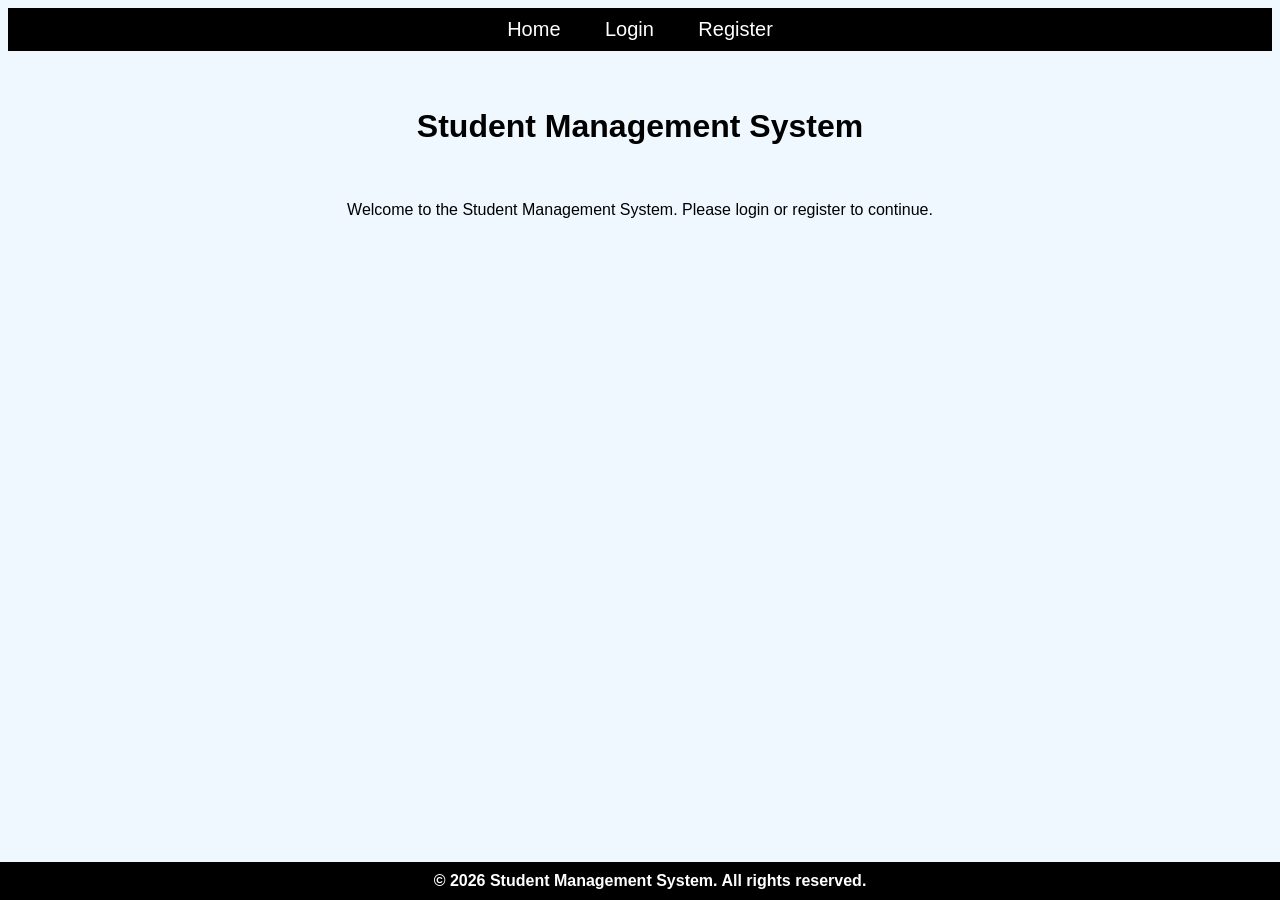
<file: index.html>
<!-- Home , Login , Register -->

<!DOCTYPE html>
<html lang="en">
<head>
    <meta charset="UTF-8">
    <meta name="viewport" content="width=device-width, initial-scale=1.0">
    <title>Home</title>
    <link rel="stylesheet" href="./style.css">
    <nav>
        <a href="./index.html">Home</a>
        <a href="./login.html">Login</a>    
        <a href="./register.html">Register</a>
    </nav>
</head>
<body>
    <br><br>
    <b><h1>Student Management System</h1></b>
    <br>
    <p>Welcome to the Student Management System. Please login or register to continue.</p>
</body>
<footer>
        <b>&copy; 2026 Student Management System. All rights reserved.</b>
    </footer>
</html>
</file>
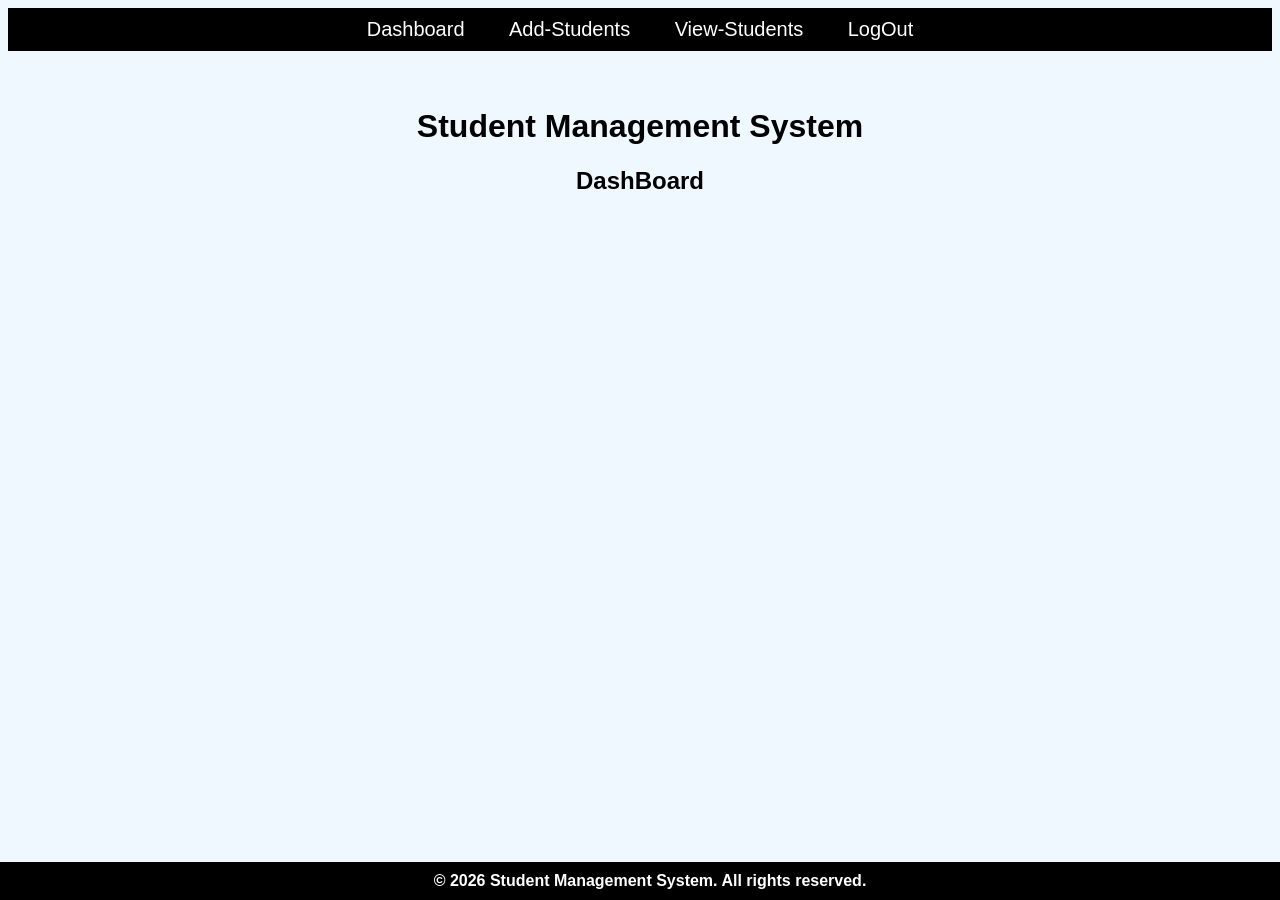
<file: dashboard.html>
<!DOCTYPE html>
<html lang="en">
<head>
    <meta charset="UTF-8">
    <meta name="viewport" content="width=device-width, initial-scale=1.0">
    <title>Dashboard</title>
    <link rel="stylesheet" href="./style.css">
    <nav>
        <a href="./dashboard.html">Dashboard</a>
        <a href="./addstudent.html">Add-Students</a>
        <a href="./viewstudent.html">View-Students</a>
        <a href="./logout.html">LogOut</a>
    </nav>
</head>
<body>
    
    <br><br>
    <b><h1>Student Management System</h1></b>
    <b><h2>DashBoard</h2></b>

    <!-- <table>
        <thead>
            <tr>
                <th>Name</th>
                <th>Id</th>
                <th>Branch</th>
                <th>Action</th>
            </tr>
        </thead>
        <tbody>
            <tr>
                <td>John</td>
                <td>2345</td>
                <td>CS</td>
                <td><a href="./editstudent.html">Edit</a> | <a href="./deletestudent.html">Delete</a></td>
            </tr>
        </tbody>
    </table> -->
</body>
<footer>
        <b>&copy; 2026 Student Management System. All rights reserved.</b>
    </footer>
</html>
</file>
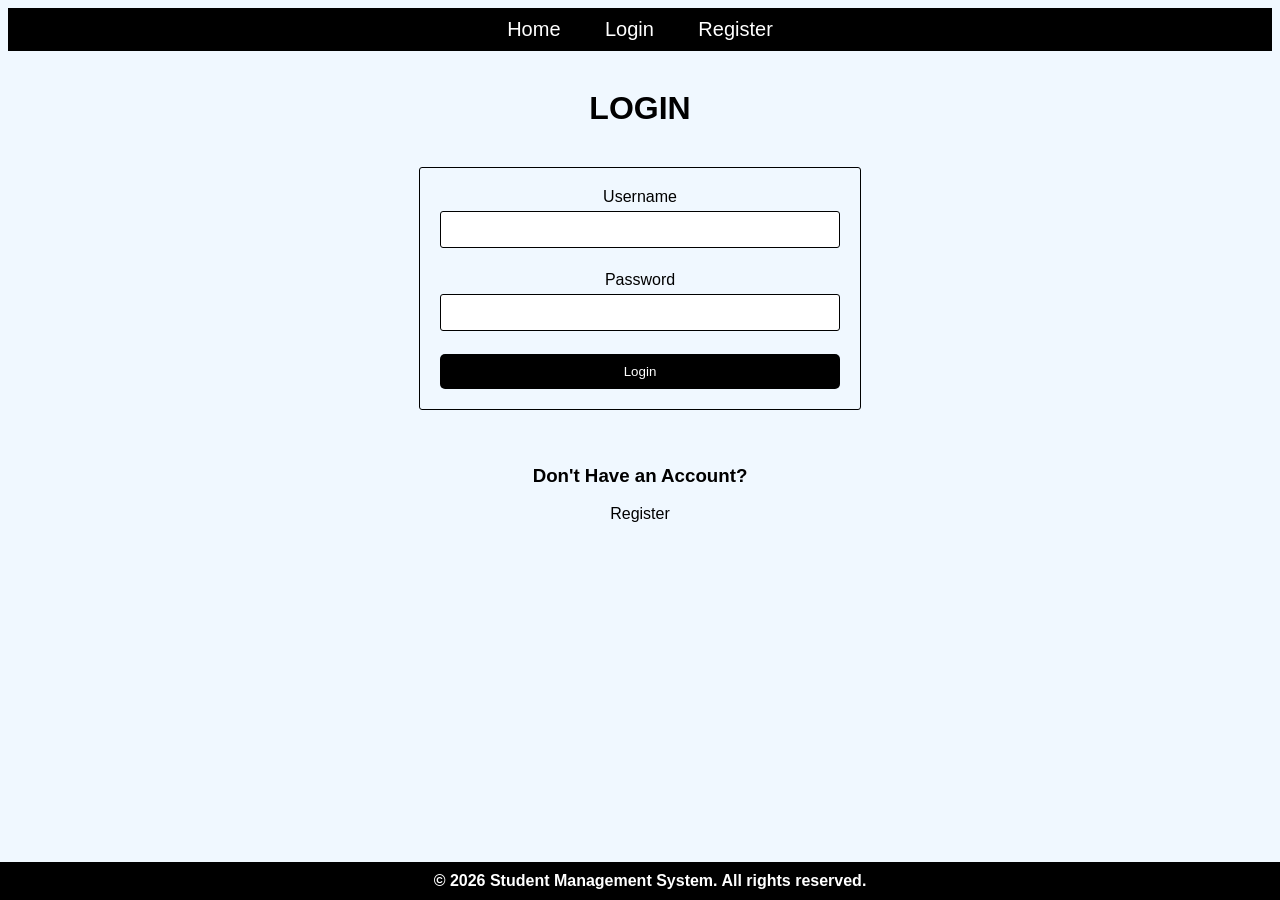
<file: login.html>
<!DOCTYPE html>
<html lang="en">
<head>
    <meta charset="UTF-8">
    <meta name="viewport" content="width=device-width, initial-scale=1.0">
    <title>Login</title>
    <link rel="stylesheet" href="./style.css">
    <nav>
        <a href="./index.html">Home</a>
        <a href="./login.html">Login</a>
        <a href="./register.html">Register</a>
    </nav>
    <script>
        function validateLogin() {
            event.preventDefault();
            const username = document.getElementById('username').value;
            const password = document.getElementById('password').value;
            const storedUser = JSON.parse(localStorage.getItem("user"));
            if (storedUser && storedUser.username === username && storedUser.password === password) {
                alert('Login successful!');
            } else {
                alert('Invalid username or password. Please try again.');
                return ;
            }
            window.location.href = "dashboard.html";
        }

    </script>
</head>
<body>
    
    <br>
    <h1><b>LOGIN</b></h1>
    <br>
    <form  onsubmit="return validateLogin()">
        <label for="username">Username</label>
        <input type="text" id="username" required><br> <br>
        <label for="password">Password</label>
        <input type="password" id="password" required><br> <br>
       <button type="submit">Login</button>
    </form>
    <br><br>
    <div class="c1">
        <h3>Don't Have an Account?</h3>
        <a href="./register.html">Register</a>
    </div>
</body>
<footer>
        <b>&copy; 2026 Student Management System. All rights reserved.</b>
    </footer>
</html>
</file>
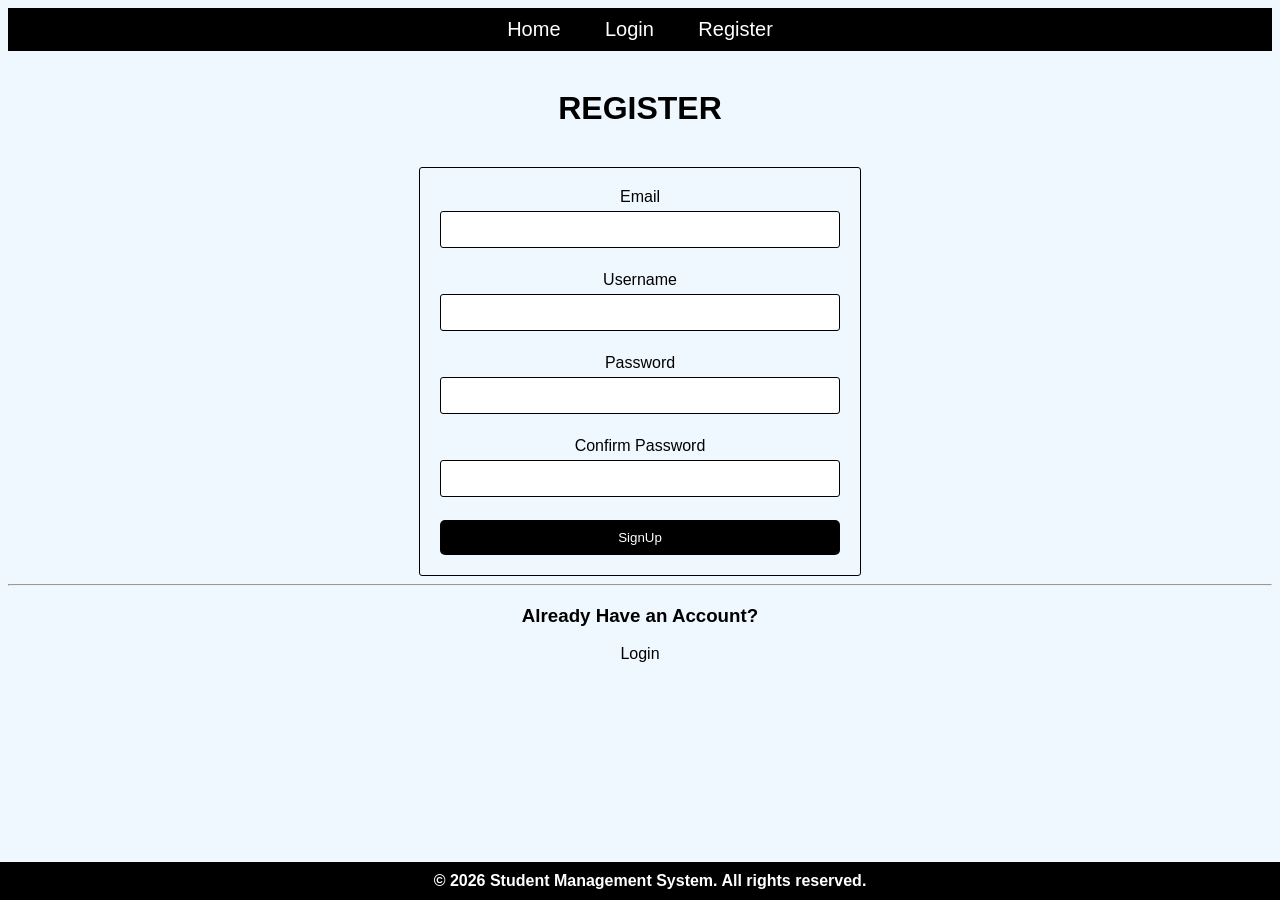
<file: register.html>
<!DOCTYPE html>
<html lang="en">
<head>
    <meta charset="UTF-8">
    <meta name="viewport" content="width=device-width, initial-scale=1.0">
    <title>Register</title>
    <link rel="stylesheet" href="./style.css">
    <nav>
        <a href="./index.html">Home</a>
        <a href="./login.html">Login</a>
        <a href="./register.html">Register</a>
    </nav>
    <script>
        function storeData() {
            event.preventDefault();
            const email = document.getElementById('email').value;
            const username = document.getElementById('username').value;
            const password = document.getElementById('password').value;
            const confirmPassword = document.getElementById('confirm-password').value;
            var data = {
                email: email,
                username: username,
                password: password
            };
            if (password !== confirmPassword) {
                alert('Passwords do not match. Please try again.');
                return;
            }
            localStorage.setItem("user",JSON.stringify(data));
            window.location.href = "login.html";
        }
    </script>
</head>
<body>
    
    <br>
    <h1><b>REGISTER</b></h1>
    <br>
    <form  onsubmit= "return storeData()">
        <label for="email">Email</label>
        <input type="email" name="email" id="email" required> <br> <br>
        <label for="username">Username</label>
        <input type="text" name="username" id="username" required> <br> <br>
        <label for="password">Password</label>
        <input type="password" name="password" id="password" required> <br> <br>
        <label for="confim-password">Confirm Password</label>
        <input type="password" name="confim-password" id="confirm-password" required> <br> <br>
        <button type="submit">SignUp</button>
    </form>
    <hr>
    <h3>Already Have an Account?</h3>
    <a href="./login.html">Login</a>
</body>
<footer>
        <b>&copy; 2026 Student Management System. All rights reserved.</b>
    </footer>
</html>
</file>
<file: style.css>
body{
    font-family: Arial, Helvetica, sans-serif;
    background-color:aliceblue;
    text-align: center;
}
nav{
    background-color: black;
    color: white;
    padding: 10px;
    text-align: center;
}
nav a{
    color: white;
    text-decoration: none;
    margin: 0px 10px;
    font-size: 20px;
}
nav a:hover{
    color:burlywood;
}

form{
    background-color:aliceblue;
    width: 400px;
    margin: auto;
    padding: 20px;
    border: 1px solid black;
    border-radius: 3px;
}
form button{
    width: 100%;
    background-color: black;
    color: white;
    padding: 10px 20px;
    border: none;
    border-radius: 5px;
    cursor: pointer;
}

form button:hover{
    background-color: burlywood;
}

form > input{
    width: 100%;
    padding: 10px;
    margin: 5px 0px;
    border: 1px solid black;
    border-radius: 3px;
    box-sizing: border-box;
}
h1{
    text-align: center;
}
a{
    text-decoration: none;
    color: black;
    /* border: 1px solid black; */
    padding: 5px 10px;
    border-radius: 5px;
}
a:hover{
    color: burlywood;
}

table{
    width: 80%;
    margin: auto;
    border-collapse: collapse;
}
table, th, td{
    border: 1px solid black;
}
th, td{ 
    padding: 10px;
    text-align: center;
}

select{
    width: 100%;
    padding: 10px;
    margin: 5px 0px;
    border: 1px solid black;
    border-radius: 3px;
    box-sizing: border-box;
    text-align: center ;
}
table a{
    text-decoration: none;
    color: white;
    border: 1px solid black;
    padding: 5px 10px;
    border-radius: 5px;
    background-color: black;
}
.logout-buttons{
    display: flex;
    justify-content: center;
    /* gap: 20px; */
    margin-top: 20px;
}
.logout-buttons a input{
    width: 100px;
    background-color: black;
    color: white;
    padding: 10px 20px;
    border: none;
    border-radius: 5px;
    cursor: pointer;
}
.logout-buttons a input:hover{
    background-color: burlywood;
}
footer{
    position: fixed;
    bottom: 0px;
    left: 0px;
    width: 100%;
    background-color: black;
    color: white;
    padding: 10px;
    align-items: center;
}
</file>
